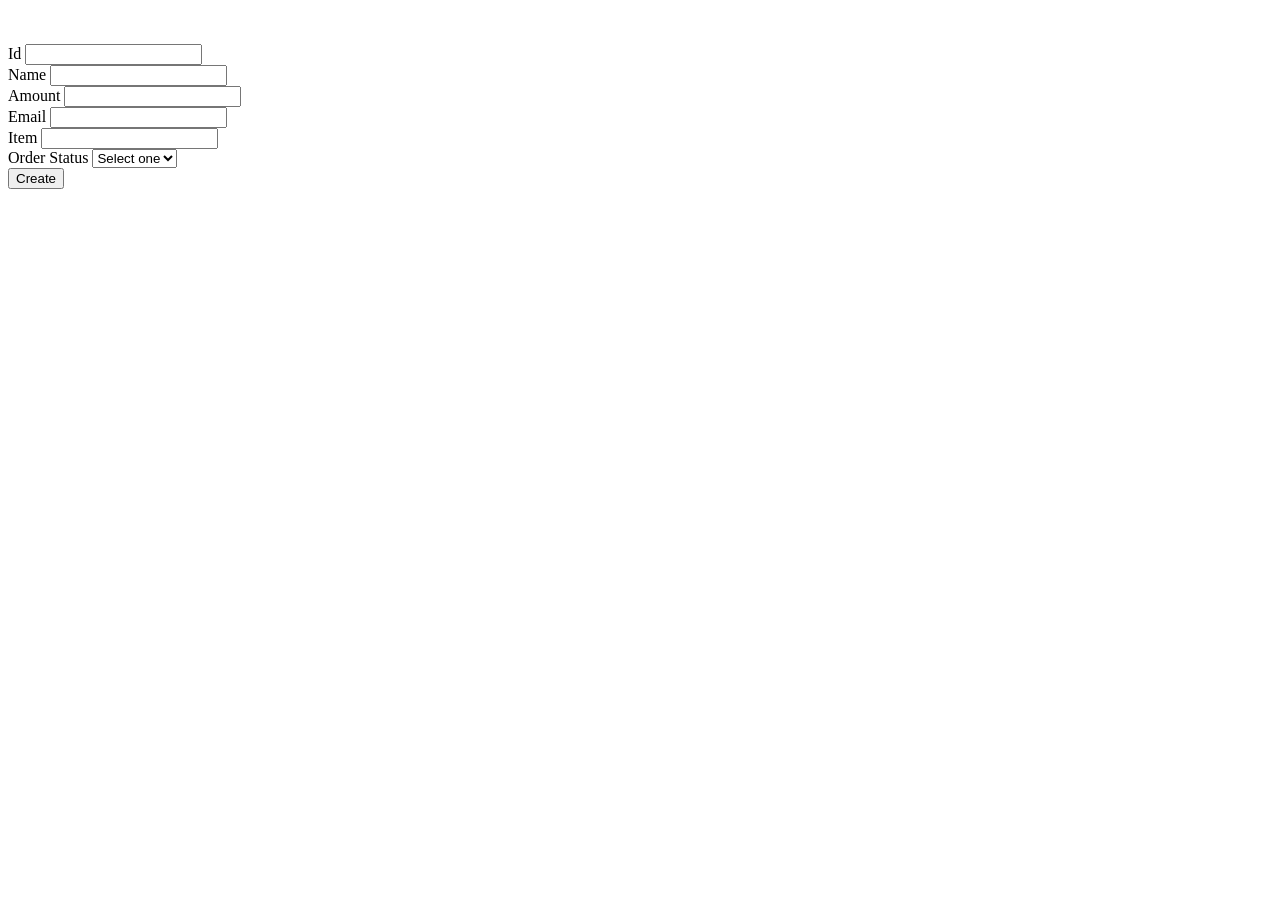
<file: client/create.html>
<!DOCTYPE html>
<html lang="en">

<head>
    <meta charset="UTF-8">
    <meta http-equiv="X-UA-Compatible" content="IE=edge">
    <meta name="viewport" content="width=device-width, initial-scale=1.0">
    <title>Create</title>
</head>

<body>
    <br> <br>
    <div class="container bg-dark text-light p-5 rounded">
        <form ng-submit="createEntry()">
            <div class="mt-3">
                <div class="row">
                    <div class="col-md-3">
                        <label for="id" class="form-label">Id</label>
                        <input type="number" ng-model="id" class="form-control" required>
                    </div>
                    <div class="offset-md-1 col-md-7">
                        <label for="name" class="form-label">Name</label>
                        <input type="text" ng-model="name" class="form-control" required>
                    </div>
                </div>
            </div>
            <div class="mt-3">
                <div class="row">
                    <div class="col-md-3">
                        <label for="amount" class="form-label">Amount</label>
                        <input type="number" ng-model="amount" class="form-control" required>
                    </div>
                    <div class="offset-md-1 col-md-7">
                        <label for="orVal" class="form-label">Email</label>
                        <input type="email" ng-model="email" class="form-control" required>
                    </div>
                </div>
            </div>
            <div class="mt-3">
                <div class="row">
                    <div class="col-md-3">
                        <label for="item" class="form-label">Item</label>
                        <input type="text" ng-model="item" class="form-control" required>
                    </div>
                    <div class="offset-md-1 col-md-7">
                        <div class="mb-3">
                            <label for="" class="form-label">Order Status</label>
                            <select class="form-select form-select-lg" ng-model="status" id="" required>
                                <option selected disabled value="">Select one</option>
                                <option value="Delivered">Delivered</option>
                                <option value="In transit">In Transit</option>
                                <option value="Failed">Failed</option>
                            </select>
                        </div>
                    </div>
                </div>
            </div>
            <div class="mt-5 d-flex justify-content-center">
                <input type="submit" value="Create" class="btn btn-success px-5 py-3">
            </div>
        </form>
    </div>
</body>

</html>
</file>
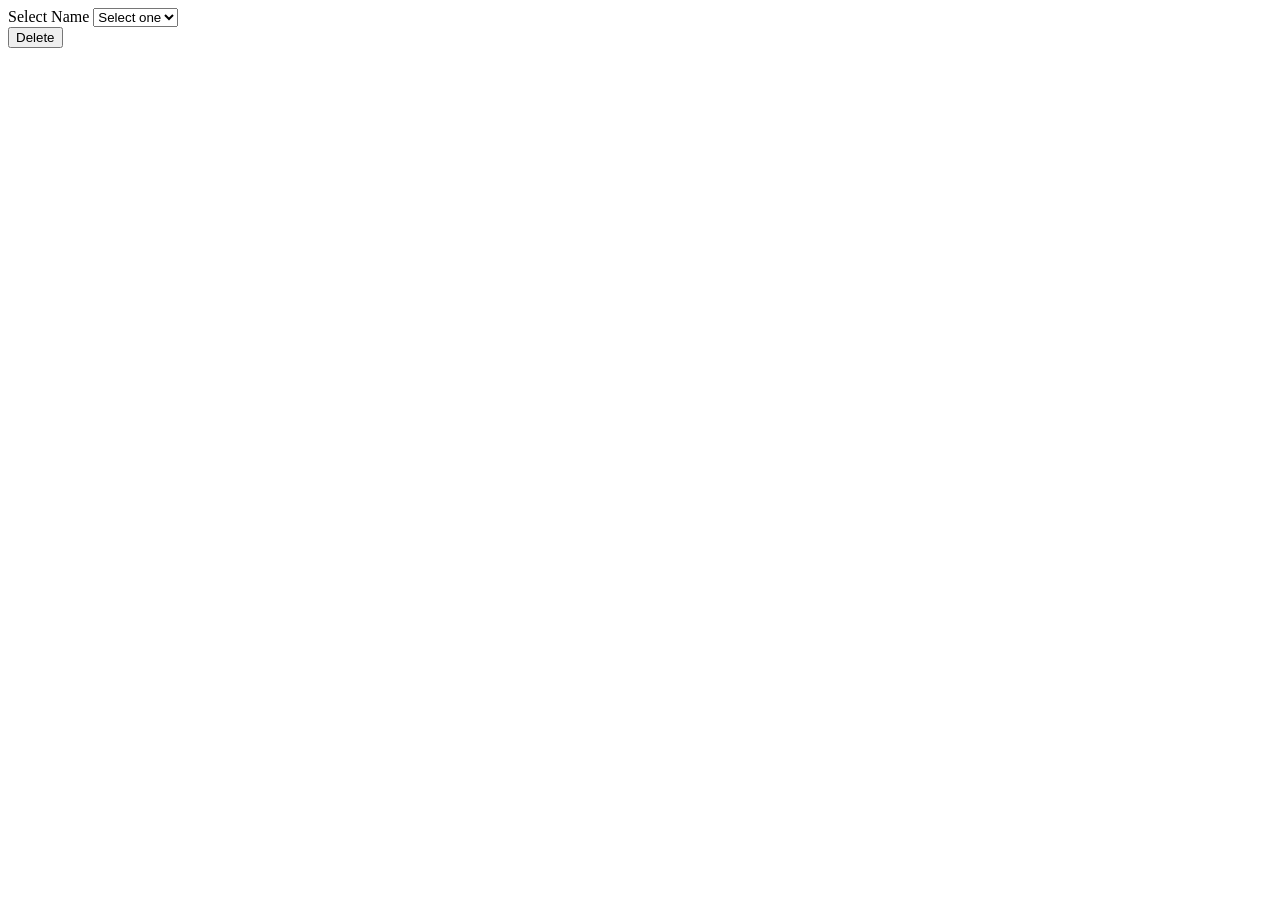
<file: client/delete.html>
<!DOCTYPE html>
<html lang="en">

<head>
    <meta charset="UTF-8">
    <meta http-equiv="X-UA-Compatible" content="IE=edge">
    <meta name="viewport" content="width=device-width, initial-scale=1.0">
    <title>Delete</title>
</head>

<body>
    <div class="container mt-5">
        <form ng-submit="deleteEntry()">
            <div class="mb-3">
                <label for="delete" class="form-label">Select Name</label>
                <select class="form-select form-select-lg" ng-model="del" required
                    ng-options="data.id for data in datas">
                    <option selected disabled value="">Select one</option>
                </select>
            </div>
            <div class="d-flex justify-content-center">
                <input type="submit" value="Delete" class="ps-4 pe-4 me-2 btn btn-outline-dark py-3">
            </div>
        </form>
    </div>
</body>

</html>
</file>
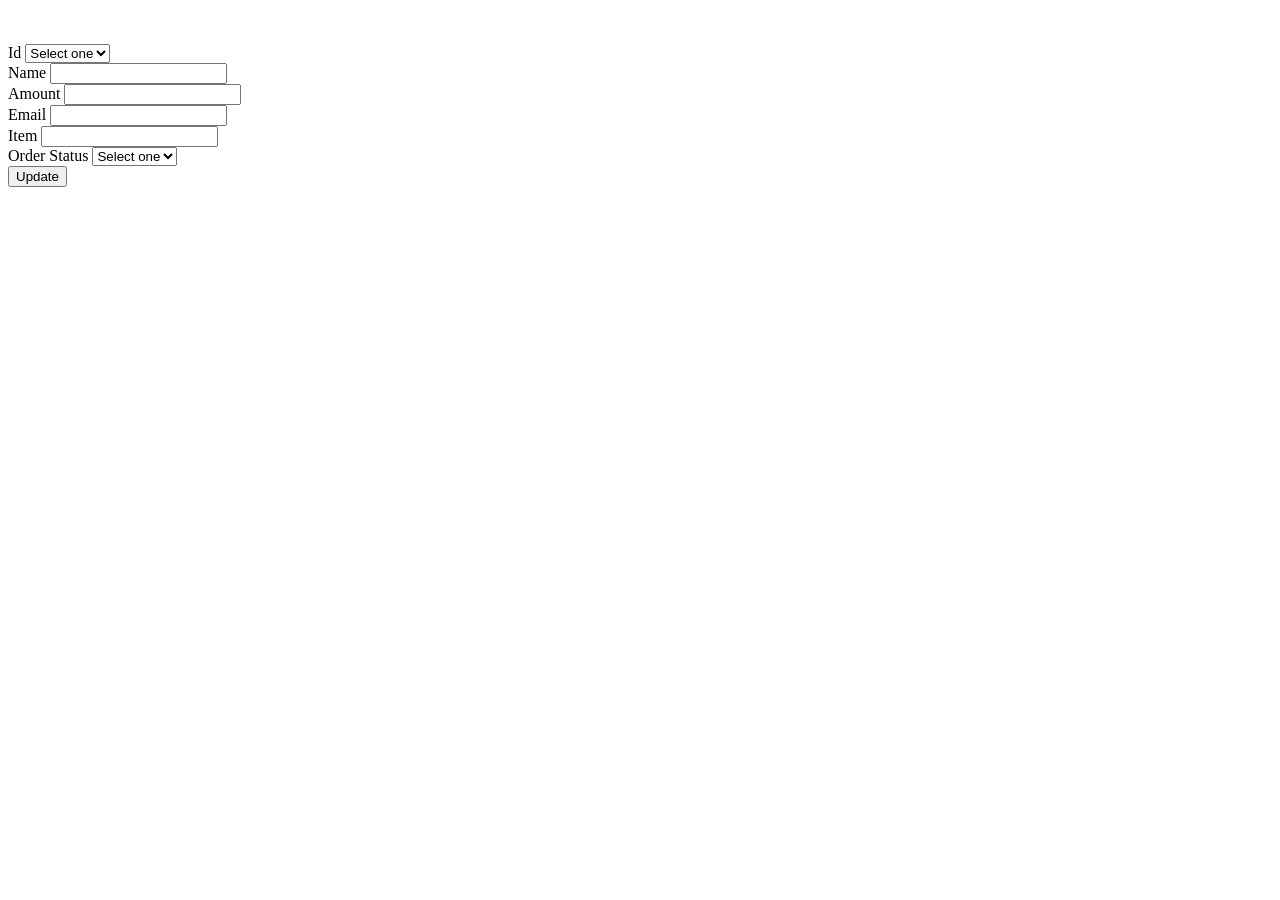
<file: client/update.html>
<!DOCTYPE html>
<html lang="en">

<head>
    <meta charset="UTF-8">
    <meta http-equiv="X-UA-Compatible" content="IE=edge">
    <meta name="viewport" content="width=device-width, initial-scale=1.0">
    <title>Update</title>
</head>

<body>
    <br> <br>
    <div class="container bg-dark text-light p-5 rounded">
        <form ng-submit="updateEntry()">
            <div class="mt-3">
                <div class="row">
                    <div class="col-md-3">
                        <label for="id" class="form-label">Id</label>
                        <select class="form-select form-select-lg" ng-model="id" id="" required ng-options="data.id for data in datas" ng-change="getId()">
                            <option selected disabled value="">Select one</option>
                        </select>
                    </div>
                    <div class="offset-md-1 col-md-7">
                        <label for="name" class="form-label">Name</label>
                        <input type="text" ng-model="name" class="form-control" required>
                    </div>
                </div>
            </div>
            <div class="mt-3">
                <div class="row">
                    <div class="col-md-3">
                        <label for="amount" class="form-label">Amount</label>
                        <input type="number" ng-model="amount" class="form-control" required>
                    </div>
                    <div class="offset-md-1 col-md-7">
                        <label for="orVal" class="form-label">Email</label>
                        <input type="email" ng-model="email" class="form-control" required>
                    </div>
                </div>
            </div>
            <div class="mt-3">
                <div class="row">
                    <div class="col-md-3">
                        <label for="item" class="form-label">Item</label>
                        <input type="text" ng-model="item" class="form-control" required>
                    </div>
                    <div class="offset-md-1 col-md-7">
                        <div class="mb-3">
                            <label for="" class="form-label">Order Status</label>
                            <select class="form-select form-select-lg" ng-model="status" id="" required>
                                <option selected disabled value="">Select one</option>
                                <option value="Delivered">Delivered</option>
                                <option value="In transit">In Transit</option>
                                <option value="Failed">Failed</option>
                            </select>
                        </div>
                    </div>
                </div>
            </div>
            <div class="mt-5 d-flex justify-content-center">
                <input type="submit" value="Update" class="btn btn-success px-5 py-3">
            </div>
        </form>
    </div>
</body>

</html>
</file>
